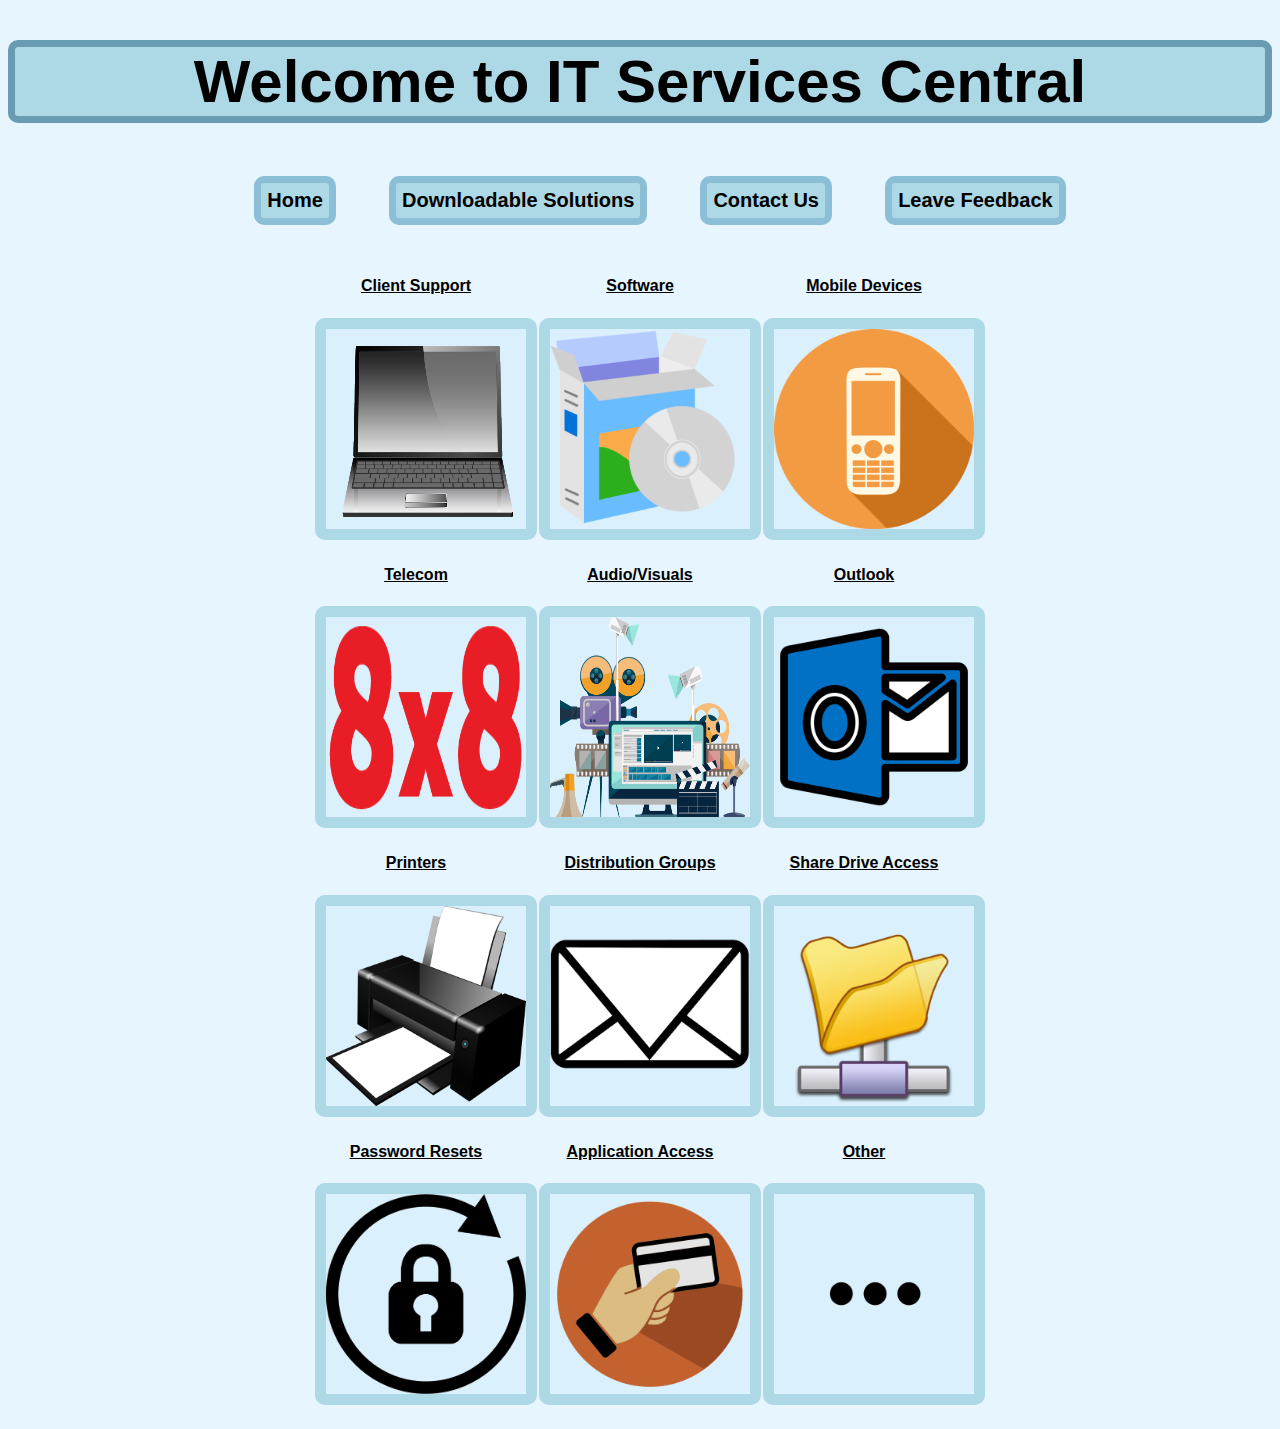
<file: index.html>
<!DOCTYPE html>
<head>
	<link rel="stylesheet" type="text/css" href="EUC_Portal.css">
	<meta charset="utf-8">
	<title>IT Services Central</title>
</head>
<body>
	
	<h1>Welcome to IT Services Central</h1>

	<nav>
		
		<!-- The top navigation section between pages -->
		<ul class="navigation">
			
			<a href="index.html" class="navlink_hyperlinks"><li class="navlinks">Home</li></a>
			<a href="downloadable_solutions.html" class="navlink_hyperlinks"><li class="navlinks">Downloadable Solutions</li></a>
			<a href="contact_us.html" class="navlink_hyperlinks"><li class="navlinks">Contact Us</li></a>
			<a href="feedback.html" class="navlink_hyperlinks"><li class="navlinks">Leave Feedback</li></a>

		</ul>


	</nav>

	<!-- Using a table layout for the main icons -->
	<table class="main_table">
		
		
		<!-- First row of icons -->
		<tr>
			<td class="icon_labels">Client Support</td>
			<td class="icon_labels">Software</td>
			<td class="icon_labels">Mobile Devices</td>
		</tr>
		<tr>
			<td><img src="resources/client_services.png" class="image"></td>
			<td><img src="resources/software.png" class="image"></td>
			<td><img src="resources/Mobility.png" class="image"></td>
		</tr>
		

		<!-- Second row of icons -->
		<tr>
			<td class="icon_labels">Telecom</td>
			<td class="icon_labels">Audio/Visuals</td>
			<td class="icon_labels">Outlook</td>
		</tr>
		<tr>
			<td><img src="resources/8x8-Logo.png" class="image"></td>
			<td><img src="resources/AV.png" class="image"></td>
			<td><img src="resources/Outlook.png" class="image"></td>
		</tr>

		<!-- Third row of icons -->
		<tr>
			<td class="icon_labels">Printers</td>
			<td class="icon_labels">Distribution Groups</td>
			<td class="icon_labels">Share Drive Access</td>
		</tr>
		<tr>
			<td><img src="resources/Printer.png" class="image"></td>
			<td><img src="resources/distribution_group.png" class="image"></td>
			<td><img src="resources/sharedrive.png" class="image"></td>
		</tr>

		<!-- Fourth row of icons -->
		<tr>
			<td class="icon_labels">Password Resets</td>
			<td class="icon_labels">Application Access</td>
			<td class="icon_labels">Other</td>
		</tr>
		<tr>
			<td><img src="resources/passreset.png" class="image"></td>
			<td><img src="resources/application_access.png" class="image"></td>
			<td><img src="resources/elipses.png" class="image"></td>
		</tr>


	</table>


</body>
</file>
<file: EUC_Portal.css>
table.main_table {

	height: 90%;
	width: 50%;
	margin-left: auto;
  	margin-right: auto;

}

body {

	background-color: #e7f5fe;

}

div.main_table_div {

	align-content: center;

}

h1 {

	text-align: center;
	font-size: 60px;
	font-family: Verdana, Geneva, sans-serif;
	border: 7px solid #699bb2;
	border-radius: 10px;
	background-color: #add8e6;

}

ul.navigation {

	text-align: center;

}

li.navlinks {

	display: inline-block;
	margin-left: 2%;
	margin-right: 2%;
	margin-top: 1%;
	margin-bottom:2%;
	border: 7px solid #8cbed6;
	border-radius: 10px;
	padding: .5%;
	font-weight: bold;
	font-family: Verdana, Geneva, sans-serif;
	background-color: #add8e6;
	text-decoration: none;
	font-size: 20px;

}

a.navlink_hyperlinks {

	text-decoration: none;

}

a:link {
	
  color: black;
  
}

a:visited {
	
  color: black;
  
}

img.image {

	width: 200px;
	height: 200px;
	border: 11px solid #add8e6;
	border-radius: 10px;
	background-color: #DBF0FD; 


}

td {

	text-align: center;
	padding: 1.5%;

}

td.icon_labels {

	font-weight: bold;
	font-family: Verdana, Geneva, sans-serif;
	text-decoration: underline;
	

}
</file>
